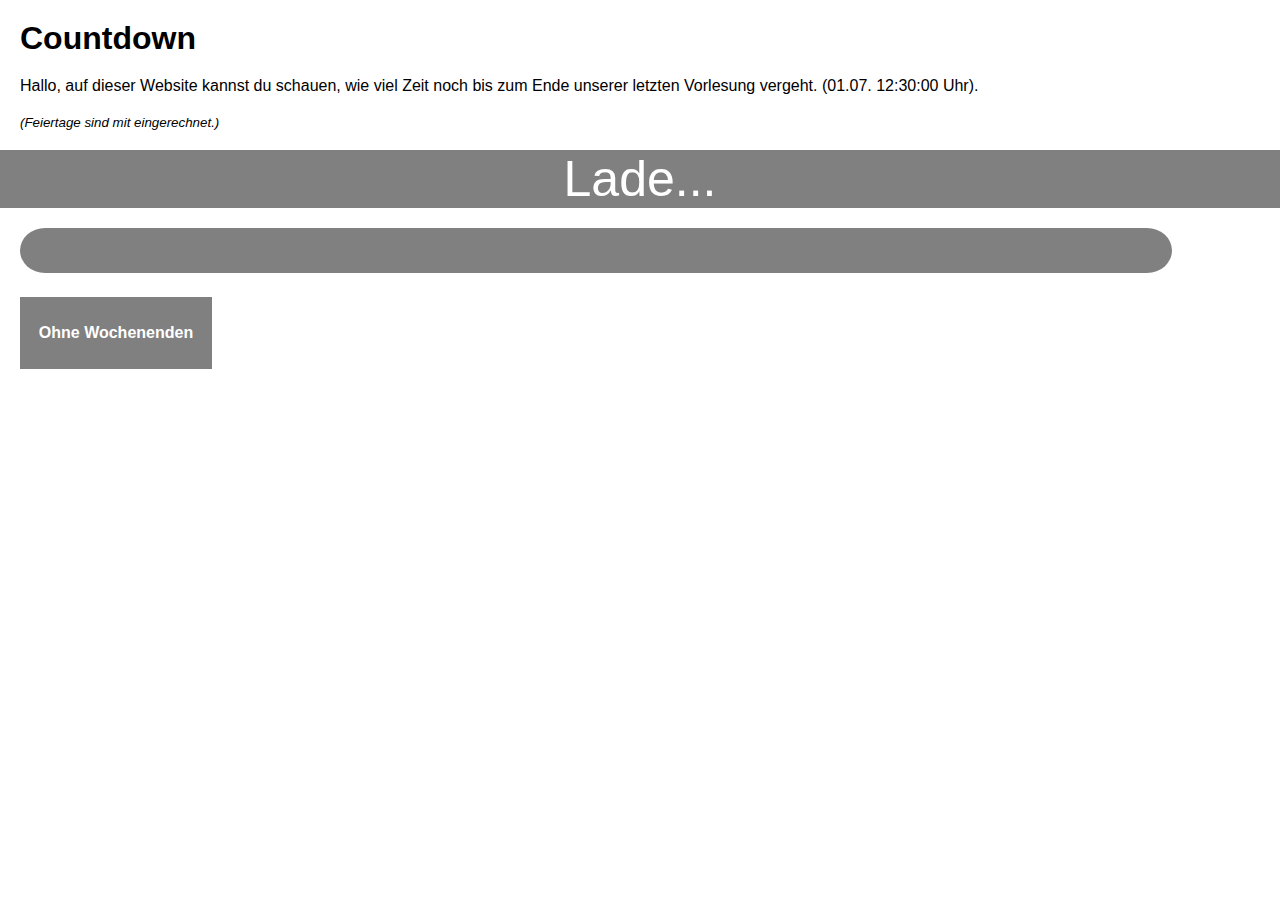
<file: index.html>
<!DOCTYPE html>
<html lang="de">

<head>
    <meta charset="UTF-8">
    <meta name="viewport" content="width=device-width, initial-scale=0.1">
    <link rel="stylesheet" href="Stylesheet_Countdown.css" type="text/css">
    <script src="Skript_Countdown.js"></script>
    <title>Countdown</title>
</head>

<body>
    <h1>
        Countdown
    </h1>

    <p>
        Hallo, auf dieser Website kannst du schauen, wie viel Zeit noch bis zum Ende unserer letzten Vorlesung vergeht.
        (01.07. 12:30:00 Uhr).
    </p>

    <p style="font-style: italic; font-size: 10pt;">
        (Feiertage sind mit eingerechnet.)
    </p>

    <p id="countdown" style="display: block;"> Lade...</p>
    <p id="wochentage" style="display: none;"> Lade...</p>

    <svg>
        <rect id="fortschrittsbar" x="0" y="0" rx="25" ry="25"></rect>
        <rect id="fortschritt" x="0" y="0" rx="25" ry="25"></rect>
    </svg>
    <p id="prozentanzeige"></p>

    <button id="btnOhne"
        onclick="ToggleElement('countdown'); ToggleElement('wochentage'); ToggleElement('btnOhne'); ToggleElement('btnMit')"
        style="display: block;"> Ohne Wochenenden </button>

    <button id="btnMit"
        onclick="ToggleElement('countdown'); ToggleElement('wochentage'); ToggleElement('btnOhne'); ToggleElement('btnMit')"
        style="display: none;"> Mit Wochenenden </button>

</body>

</html>
</file>
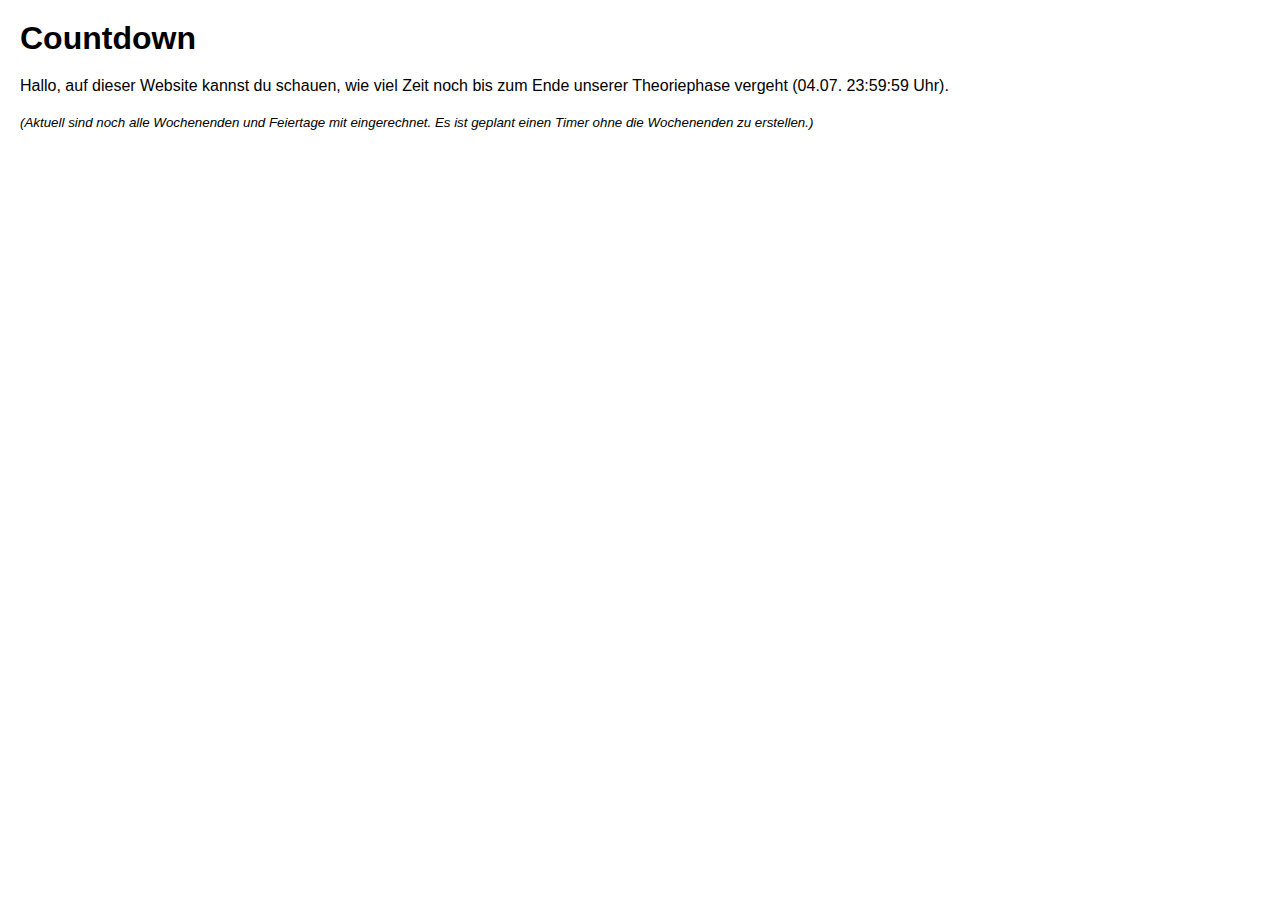
<file: Countdown.html>
<!DOCTYPE html>
<html lang="de">

<head>
    <meta charset="UTF-8">
    <meta name="viewport" content="width=device-width, initial-scale=1.0">
    <link rel="stylesheet" href="Stylesheet_Countdown.css" type="text/css">
    <script src="Skript_Countdown.js"></script>
    <title>Countdowns</title>
</head>

<body>
    <h1>
        Countdown
    </h1>

    <p>
        Hallo, auf dieser Website kannst du schauen, wie viel Zeit noch bis zum Ende unserer Theoriephase vergeht
        (04.07. 23:59:59 Uhr).
    </p>

    <p style="font-style: italic; font-size: 10pt;">
        (Aktuell sind noch alle Wochenenden und Feiertage mit eingerechnet. Es ist geplant einen Timer ohne die
        Wochenenden zu erstellen.)
    </p>

    <!--
    <button onclick="ToggleElement('countdownTheorie'), ToggleElement('Fortschritt')">Ende
        der Theorie</button>
    -->

    <!-- Display the countdown timer in an element -->
    <p id="countdownTheorie" style="display: block;"></p>
    <div class="progress-bar-container" id="Fortschritt" style="display: none;">
        <div class="progress-bar" id="progress-bar"></div>
    </div>

</body>

</html>
</file>
<file: Stylesheet_Countdown.css>
* {
    font-family: Arial, Helvetica, sans-serif;
}

body {
    margin: 0;
}

h1 {
    font-size: 24pt;
    margin: 20px 0 0 20px;
}

p {
    font-size: 12pt;
    margin: 20px 0 0 20px;
}

div {
    margin-top: 20px;
    margin-left: 20px;
}

button {
    width: 15vw;
    height: 8vh;
    min-width: fit-content;
    margin-left: 20px;
    margin-top: 10px;
    font-size: 12pt;
    font-weight: bold;
    color: white;
    background-color: grey;
    border: 0px;
}

#btnMit {
    display: none;

}

#btnOhne {
    display: block;
}

#countdown {
    background-color: grey;
    color: white;
    font-size: 50px;
    text-align: center;
    margin: 20px 0 20px 0;
    display: block;
}

#wochentage {
    background-color: grey;
    color: white;
    font-size: 50px;
    text-align: center;
    margin: 20px 0 20px 0;
    display: none;
}

#testtyp {
    background-color: grey;
    color: white;
    font-size: 50px;
    text-align: center;
    margin: 20px 0 20px 0;
}

#vorlesungscounter {
    background-color: grey;
    color: white;
    font-size: 50px;
    text-align: center;
    margin: 20px 0 20px 0;
}

svg {
    margin-left: 20px;
    margin-right: 20px;
    width: 90vw;
    height: 5vh;
}

#fortschrittsbar {
    width: 90vw;
    height: 5vh;
    fill: grey;
}

#fortschritt {
    height: 5vh;
    fill: green;
}

#spielfeld {
    display: none;
    justify-content: center;
}

#blackjack {
    height: 500px;
    width: 1000px;
    border: 3px;
    border-style: solid;
    border-color: black;
    margin-left: 20px;
    padding: 10px;
}

#warnung {
    margin-top: 10px;
    display: none;
}

#computersumme {
    margin-top: 10px;
    display: none;
}

#gewinnanzeige {
    display: none;
    font-size: 20pt;
    font-weight: bold;
}

#nochmal {
    display: none;
}

@media screen and (max-width: 600px) {
    button {
        width: 25vw;
        height: 5vh;
        min-width: fit-content;
        margin-left: 20px;
        margin-top: 20px;
        font-size: 12pt;
        font-weight: bold;
        color: white;
        background-color: grey;
        border: 3px;
        border-style: solid;
        border-color: black;
    }
}
</file>
